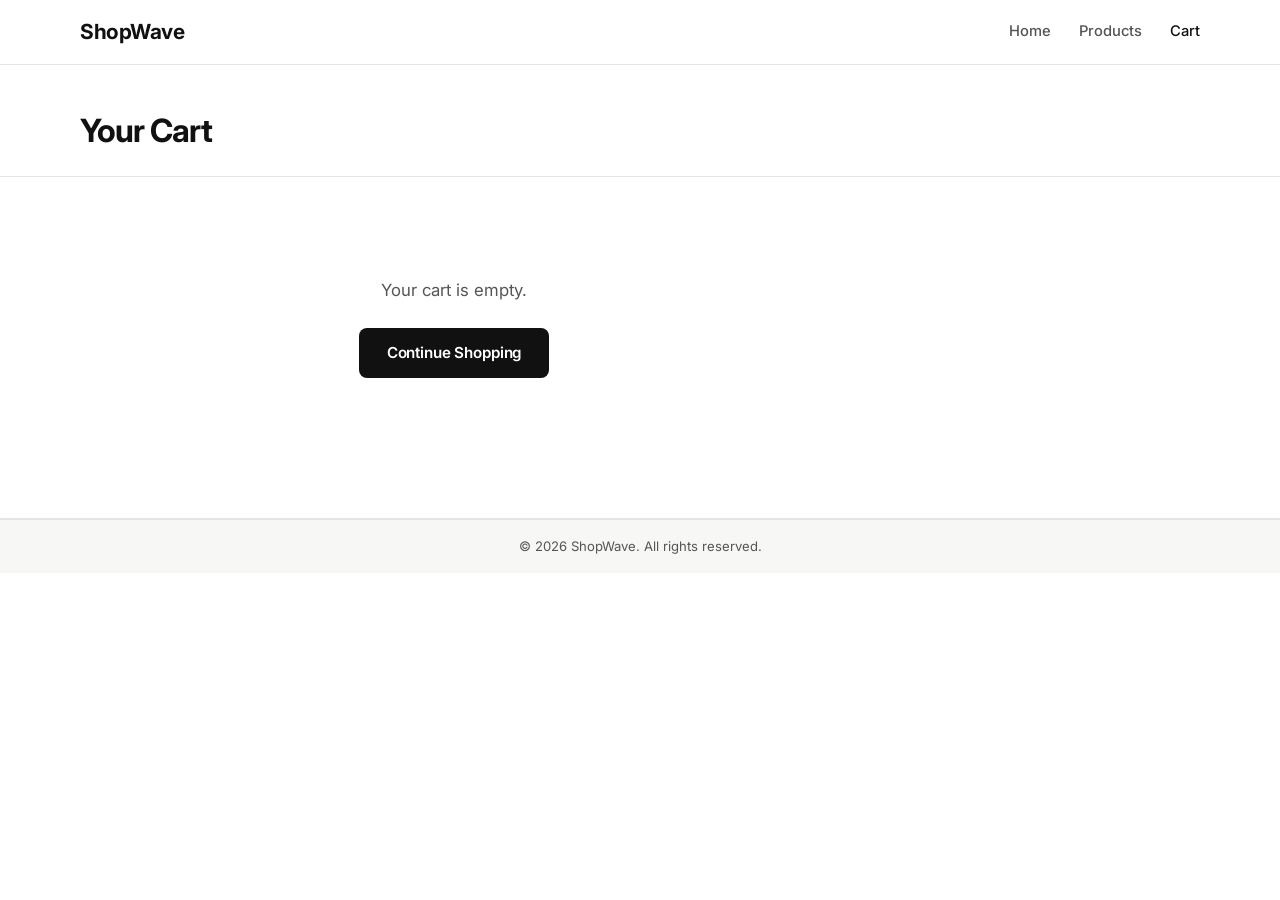
<file: cart.html>
<!DOCTYPE html>
<html lang="en">
<head>
  <meta charset="UTF-8" />
  <meta name="viewport" content="width=device-width, initial-scale=1.0" />
  <title>Cart — ShopWave</title>
  <link rel="stylesheet" href="style.css" />
  <link rel="preconnect" href="https://fonts.googleapis.com" />
  <link href="https://fonts.googleapis.com/css2?family=Inter:wght@300;400;500;600;700&display=swap" rel="stylesheet" />
</head>
<body>

  <header class="navbar">
    <div class="nav-inner">
      <a href="index.html" class="logo">ShopWave</a>
      <nav class="nav-links">
        <a href="index.html">Home</a>
        <a href="products.html">Products</a>
        <a href="cart.html" class="active">Cart <span class="cart-count" id="nav-count">0</span></a>
      </nav>
      <button class="menu-btn" id="menu-btn" aria-label="menu">&#9776;</button>
    </div>
    <div class="mobile-nav" id="mobile-nav">
      <a href="index.html">Home</a>
      <a href="products.html">Products</a>
      <a href="cart.html">Cart</a>
    </div>
  </header>

  <div class="page-header">
    <div class="container"><h1>Your Cart</h1></div>
  </div>

  <section class="cart-section">
    <div class="container cart-layout">

      <div class="cart-items" id="cart-items">
        <!-- filled by JS -->
      </div>

      <div class="cart-summary" id="cart-summary">
        <!-- filled by JS -->
      </div>

    </div>
  </section>

  <!-- Toast -->
  <div class="toast" id="toast"></div>

  <footer class="footer">
    <div class="footer-bottom">© 2026 ShopWave. All rights reserved.</div>
  </footer>

  <script src="app.js"></script>
  <script>
    function renderCart() {
      const cart = getCart();
      const itemsEl = document.getElementById('cart-items');
      const summaryEl = document.getElementById('cart-summary');
      updateCartCount();

      if (cart.length === 0) {
        itemsEl.innerHTML = '<div class="cart-empty"><p>Your cart is empty.</p><a href="products.html" class="btn-primary">Continue Shopping</a></div>';
        summaryEl.innerHTML = '';
        return;
      }

      let subtotal = 0;
      itemsEl.innerHTML = cart.map(item => {
        subtotal += item.price * item.qty;
        return `
          <div class="cart-row">
            <img src="${item.image}" alt="${item.name}" />
            <div class="cart-info">
              <strong>${item.name}</strong>
              <span class="cart-cat">${item.category}</span>
              <div class="qty-row">
                <button onclick="changeQty(${item.id}, -1)">−</button>
                <span>${item.qty}</span>
                <button onclick="changeQty(${item.id}, 1)">+</button>
                <button class="remove-btn" onclick="removeItem(${item.id})">Remove</button>
              </div>
            </div>
            <span class="cart-price">$${(item.price * item.qty).toFixed(2)}</span>
          </div>`;
      }).join('');

      const shipping = subtotal >= 75 ? 0 : 7.99;
      const total = subtotal + shipping;

      summaryEl.innerHTML = `
        <div class="summary-box">
          <h3>Order Summary</h3>
          <div class="summary-row"><span>Subtotal</span><span>$${subtotal.toFixed(2)}</span></div>
          <div class="summary-row"><span>Shipping</span><span>${shipping === 0 ? '<em>Free</em>' : '$' + shipping.toFixed(2)}</span></div>
          <div class="summary-row total-row"><span>Total</span><span>$${total.toFixed(2)}</span></div>
          ${subtotal < 75 ? `<p class="ship-note">Add $${(75 - subtotal).toFixed(2)} more for free shipping.</p>` : '<p class="ship-note free">🎉 You qualify for free shipping!</p>'}
          <button class="btn-primary full-width" onclick="checkout()">Checkout</button>
          <a href="products.html" class="btn-ghost full-width">Continue Shopping</a>
        </div>`;
    }

    function changeQty(id, delta) {
      let cart = getCart();
      cart = cart.map(i => i.id === id ? {...i, qty: Math.max(1, i.qty + delta)} : i);
      saveCart(cart);
      renderCart();
    }

    function removeItem(id) {
      let cart = getCart().filter(i => i.id !== id);
      saveCart(cart);
      renderCart();
      showToast('Item removed');
    }

    function checkout() {
      saveCart([]);
      renderCart();
      showToast('Order placed! Thank you 🎉');
    }

    renderCart();
  </script>
</body>
</html>
</file>
<file: style.css>
/* ─── TOKENS ─────────────────────────────────────────────────────────────── */
:root {
  --bg: #ffffff;
  --bg2: #f7f7f5;
  --fg: #111111;
  --fg2: #555555;
  --accent: #2563eb;
  --accent-hover: #1d4ed8;
  --border: #e4e4e4;
  --radius: 12px;
  --shadow: 0 2px 16px rgba(0,0,0,.07);
  --font: 'Inter', system-ui, sans-serif;
  --nav-h: 64px;
}

/* ─── RESET ──────────────────────────────────────────────────────────────── */
*, *::before, *::after { box-sizing: border-box; margin: 0; padding: 0; }
html { scroll-behavior: smooth; }
body { font-family: var(--font); background: var(--bg); color: var(--fg); line-height: 1.6; }
img { display: block; width: 100%; object-fit: cover; }
a { color: inherit; text-decoration: none; }
button { font-family: inherit; cursor: pointer; border: none; background: none; }

.container { max-width: 1160px; margin: 0 auto; padding: 0 20px; }

/* ─── NAVBAR ─────────────────────────────────────────────────────────────── */
.navbar {
  position: sticky; top: 0; z-index: 100;
  background: rgba(255,255,255,.92);
  backdrop-filter: blur(12px);
  border-bottom: 1px solid var(--border);
}
.nav-inner {
  max-width: 1160px; margin: 0 auto; padding: 0 20px;
  height: var(--nav-h); display: flex; align-items: center; gap: 24px;
}
.logo { font-size: 1.3rem; font-weight: 700; letter-spacing: -.5px; }
.nav-links { display: flex; gap: 28px; align-items: center; margin-left: auto; }
.nav-links a { font-size: .92rem; font-weight: 500; color: var(--fg2); transition: color .15s; }
.nav-links a:hover, .nav-links a.active { color: var(--fg); }
.cart-count {
  display: inline-flex; align-items: center; justify-content: center;
  background: var(--accent); color: #fff;
  font-size: .68rem; font-weight: 700;
  min-width: 18px; height: 18px; border-radius: 50%;
  padding: 0 4px; margin-left: 4px;
}
.menu-btn { display: none; font-size: 1.4rem; color: var(--fg); margin-left: auto; }
.mobile-nav { display: none; flex-direction: column; padding: 12px 20px 16px; gap: 12px; border-top: 1px solid var(--border); }
.mobile-nav a { font-weight: 500; font-size: 1rem; }
.mobile-nav.open { display: flex; }

/* ─── HERO ───────────────────────────────────────────────────────────────── */
.hero {
  display: grid; grid-template-columns: 1fr 1fr;
  min-height: calc(100vh - var(--nav-h));
  align-items: center;
}
.hero-content {
  padding: 60px 60px 60px max(20px, 5vw);
  max-width: 540px; margin-left: auto;
}
.hero-eyebrow { font-size: .8rem; font-weight: 600; letter-spacing: .08em; text-transform: uppercase; color: var(--accent); margin-bottom: 16px; }
.hero-content h1 { font-size: clamp(2.2rem, 4vw, 3.4rem); font-weight: 700; line-height: 1.12; letter-spacing: -.02em; margin-bottom: 20px; }
.hero-content h1 em { font-style: italic; color: var(--accent); }
.hero-sub { font-size: 1.05rem; color: var(--fg2); margin-bottom: 36px; max-width: 400px; }
.hero-visual { height: 100%; min-height: 520px; overflow: hidden; }
.hero-visual img { height: 100%; object-fit: cover; object-position: center top; }

/* ─── BUTTONS ────────────────────────────────────────────────────────────── */
.btn-primary {
  display: inline-block; background: var(--fg); color: #fff;
  padding: 13px 28px; border-radius: 8px;
  font-weight: 600; font-size: .95rem; letter-spacing: -.01em;
  transition: background .15s, transform .1s;
}
.btn-primary:hover { background: #333; transform: translateY(-1px); }
.btn-primary.full-width { display: block; text-align: center; width: 100%; border: none; }
.btn-outline {
  display: inline-block; border: 2px solid #fff; color: #fff;
  padding: 11px 26px; border-radius: 8px; font-weight: 600;
  transition: background .15s;
}
.btn-outline:hover { background: rgba(255,255,255,.12); }
.btn-ghost {
  display: block; text-align: center; width: 100%;
  border: 1.5px solid var(--border); color: var(--fg);
  padding: 12px 24px; border-radius: 8px; font-weight: 500; margin-top: 10px;
  transition: border-color .15s;
}
.btn-ghost:hover { border-color: #aaa; }

/* ─── CATEGORIES ─────────────────────────────────────────────────────────── */
.categories { padding: 80px 0; background: var(--bg2); }
.categories h2, .featured h2 { font-size: 1.6rem; font-weight: 700; letter-spacing: -.03em; margin-bottom: 32px; }
.cat-grid { display: grid; grid-template-columns: repeat(4, 1fr); gap: 16px; }
.cat-card {
  position: relative; border-radius: var(--radius); overflow: hidden;
  aspect-ratio: 1; display: block;
  transition: transform .2s;
}
.cat-card:hover { transform: translateY(-4px); }
.cat-card img { height: 100%; transition: transform .35s; }
.cat-card:hover img { transform: scale(1.05); }
.cat-card span {
  position: absolute; bottom: 0; left: 0; right: 0;
  background: linear-gradient(transparent, rgba(0,0,0,.65));
  color: #fff; font-weight: 600; padding: 24px 16px 14px;
  font-size: .95rem;
}

/* ─── FEATURED ───────────────────────────────────────────────────────────── */
.featured { padding: 80px 0; }
.section-head { display: flex; justify-content: space-between; align-items: baseline; margin-bottom: 32px; }
.see-all { font-size: .9rem; color: var(--accent); font-weight: 500; }

/* ─── PRODUCT GRID ───────────────────────────────────────────────────────── */
.product-grid { display: grid; grid-template-columns: repeat(auto-fill, minmax(240px, 1fr)); gap: 24px; }
.product-card {
  border: 1px solid var(--border); border-radius: var(--radius);
  overflow: hidden; background: var(--bg);
  transition: box-shadow .2s, transform .2s;
  display: flex; flex-direction: column;
}
.product-card:hover { box-shadow: var(--shadow); transform: translateY(-3px); }
.card-img { position: relative; aspect-ratio: 4/3; overflow: hidden; }
.card-img img { height: 100%; transition: transform .35s; }
.product-card:hover .card-img img { transform: scale(1.04); }
.badge {
  position: absolute; top: 10px; left: 10px;
  background: var(--fg); color: #fff;
  font-size: .68rem; font-weight: 700; letter-spacing: .04em;
  padding: 3px 8px; border-radius: 4px; text-transform: uppercase;
}
.badge.sale { background: #dc2626; }
.card-body { padding: 16px; display: flex; flex-direction: column; flex: 1; gap: 6px; }
.card-cat { font-size: .72rem; color: var(--accent); font-weight: 600; text-transform: uppercase; letter-spacing: .06em; }
.card-body h3 { font-size: .98rem; font-weight: 600; line-height: 1.3; }
.card-desc { font-size: .82rem; color: var(--fg2); flex: 1; }
.card-rating { font-size: .82rem; color: var(--fg2); display: flex; align-items: center; gap: 4px; }
.stars { color: #f59e0b; letter-spacing: 1px; }
.review-count { font-size: .78rem; }
.card-footer { display: flex; justify-content: space-between; align-items: center; margin-top: 8px; }
.price-block { display: flex; flex-direction: column; }
.price { font-size: 1.1rem; font-weight: 700; }
.original-price { font-size: .8rem; color: #aaa; }
.add-btn {
  background: var(--accent); color: #fff;
  font-size: .82rem; font-weight: 600;
  padding: 8px 14px; border-radius: 7px;
  transition: background .15s, transform .1s;
  white-space: nowrap;
}
.add-btn:hover { background: var(--accent-hover); transform: translateY(-1px); }

/* ─── BANNER ─────────────────────────────────────────────────────────────── */
.banner { background: var(--fg); color: #fff; padding: 64px 20px; text-align: center; }
.banner h2 { font-size: 1.8rem; font-weight: 700; margin-bottom: 10px; }
.banner p { color: rgba(255,255,255,.7); margin-bottom: 28px; font-size: 1rem; }
.banner strong { color: #fff; }

/* ─── FOOTER ─────────────────────────────────────────────────────────────── */
.footer { background: var(--bg2); border-top: 1px solid var(--border); }
.footer-grid { display: grid; grid-template-columns: 2fr 1fr 1fr; gap: 40px; padding: 56px 20px; max-width: 1160px; margin: 0 auto; }
.footer-grid > div { display: flex; flex-direction: column; gap: 10px; }
.footer-grid .logo { font-size: 1.1rem; }
.footer-grid p, .footer-grid a { font-size: .88rem; color: var(--fg2); }
.footer-grid a:hover { color: var(--fg); }
.footer-grid strong { font-size: .82rem; letter-spacing: .05em; text-transform: uppercase; color: var(--fg); }
.footer-bottom { text-align: center; padding: 16px 20px; font-size: .82rem; color: var(--fg2); border-top: 1px solid var(--border); }

/* ─── PAGE HEADER ────────────────────────────────────────────────────────── */
.page-header { padding: 40px 0 20px; border-bottom: 1px solid var(--border); }
.page-header h1 { font-size: 2rem; font-weight: 700; letter-spacing: -.03em; }

/* ─── PRODUCTS PAGE ──────────────────────────────────────────────────────── */
.products-page { padding: 40px 0 80px; }
.products-layout { display: grid; grid-template-columns: 220px 1fr; gap: 40px; align-items: start; }
.filters { background: var(--bg2); border: 1px solid var(--border); border-radius: var(--radius); padding: 24px; position: sticky; top: calc(var(--nav-h) + 20px); }
.filters h3 { font-size: 1rem; font-weight: 700; margin-bottom: 20px; }
.filter-group { margin-bottom: 20px; }
.filter-group label { font-size: .78rem; font-weight: 600; text-transform: uppercase; letter-spacing: .06em; color: var(--fg2); display: block; margin-bottom: 10px; }
.filter-options { display: flex; flex-direction: column; gap: 6px; }
.cat-btn {
  text-align: left; padding: 7px 10px; border-radius: 7px;
  font-size: .88rem; color: var(--fg2);
  transition: background .12s, color .12s;
}
.cat-btn:hover { background: var(--border); color: var(--fg); }
.cat-btn.active { background: var(--fg); color: #fff; }
.filter-group select {
  width: 100%; padding: 8px 10px; border: 1px solid var(--border);
  border-radius: 7px; font-family: inherit; font-size: .88rem;
  background: var(--bg); color: var(--fg); cursor: pointer;
}
.products-toolbar { display: flex; justify-content: flex-end; margin-bottom: 20px; }
.products-toolbar span { font-size: .88rem; color: var(--fg2); }

/* ─── CART ───────────────────────────────────────────────────────────────── */
.cart-section { padding: 40px 0 80px; }
.cart-layout { display: grid; grid-template-columns: 1fr 340px; gap: 32px; align-items: start; }
.cart-items { display: flex; flex-direction: column; gap: 20px; }
.cart-row {
  display: grid; grid-template-columns: 100px 1fr auto;
  gap: 20px; align-items: start;
  border: 1px solid var(--border); border-radius: var(--radius); padding: 16px;
}
.cart-row img { width: 100px; height: 80px; border-radius: 8px; }
.cart-info { display: flex; flex-direction: column; gap: 4px; }
.cart-info strong { font-weight: 600; font-size: .95rem; }
.cart-cat { font-size: .75rem; color: var(--accent); font-weight: 600; text-transform: uppercase; }
.qty-row { display: flex; align-items: center; gap: 10px; margin-top: 10px; }
.qty-row button {
  width: 28px; height: 28px; border: 1px solid var(--border); border-radius: 6px;
  font-size: 1rem; display: flex; align-items: center; justify-content: center;
  transition: border-color .12s;
}
.qty-row button:hover { border-color: #aaa; }
.qty-row span { font-weight: 600; min-width: 20px; text-align: center; }
.remove-btn { font-size: .8rem; color: #dc2626; padding: 0 !important; border: none !important; width: auto !important; height: auto !important; }
.cart-price { font-weight: 700; font-size: 1rem; white-space: nowrap; }
.cart-empty { text-align: center; padding: 60px 20px; }
.cart-empty p { color: var(--fg2); margin-bottom: 24px; font-size: 1.05rem; }
.summary-box {
  border: 1px solid var(--border); border-radius: var(--radius);
  padding: 24px; position: sticky; top: calc(var(--nav-h) + 20px);
}
.summary-box h3 { font-size: 1.1rem; font-weight: 700; margin-bottom: 20px; }
.summary-row { display: flex; justify-content: space-between; padding: 10px 0; border-bottom: 1px solid var(--border); font-size: .92rem; }
.total-row { font-weight: 700; font-size: 1rem; border-bottom: none; padding-top: 14px; }
.ship-note { font-size: .8rem; color: var(--fg2); margin: 12px 0 20px; }
.ship-note.free { color: #16a34a; }

/* ─── TOAST ──────────────────────────────────────────────────────────────── */
.toast {
  position: fixed; bottom: 24px; left: 50%; transform: translateX(-50%) translateY(12px);
  background: var(--fg); color: #fff;
  padding: 12px 24px; border-radius: 50px;
  font-size: .88rem; font-weight: 500;
  opacity: 0; pointer-events: none;
  transition: opacity .22s, transform .22s;
  z-index: 999; white-space: nowrap;
}
.toast.show { opacity: 1; transform: translateX(-50%) translateY(0); }

/* ─── RESPONSIVE ─────────────────────────────────────────────────────────── */
@media (max-width: 900px) {
  .hero { grid-template-columns: 1fr; min-height: auto; }
  .hero-visual { height: 300px; order: -1; }
  .hero-content { padding: 40px 20px; margin: 0; max-width: 100%; }
  .cat-grid { grid-template-columns: repeat(2, 1fr); }
  .footer-grid { grid-template-columns: 1fr 1fr; }
  .products-layout { grid-template-columns: 1fr; }
  .filters { position: static; }
  .filter-options { flex-direction: row; flex-wrap: wrap; }
  .cart-layout { grid-template-columns: 1fr; }
  .cart-row { grid-template-columns: 80px 1fr auto; }
}

@media (max-width: 600px) {
  .nav-links { display: none; }
  .menu-btn { display: block; }
  .cat-grid { grid-template-columns: repeat(2, 1fr); gap: 10px; }
  .footer-grid { grid-template-columns: 1fr; }
  .hero-content h1 { font-size: 2rem; }
  .product-grid { grid-template-columns: repeat(auto-fill, minmax(160px, 1fr)); gap: 14px; }
  .cart-row { grid-template-columns: 70px 1fr; }
  .cart-price { grid-column: 1 / -1; }
}
</file>
